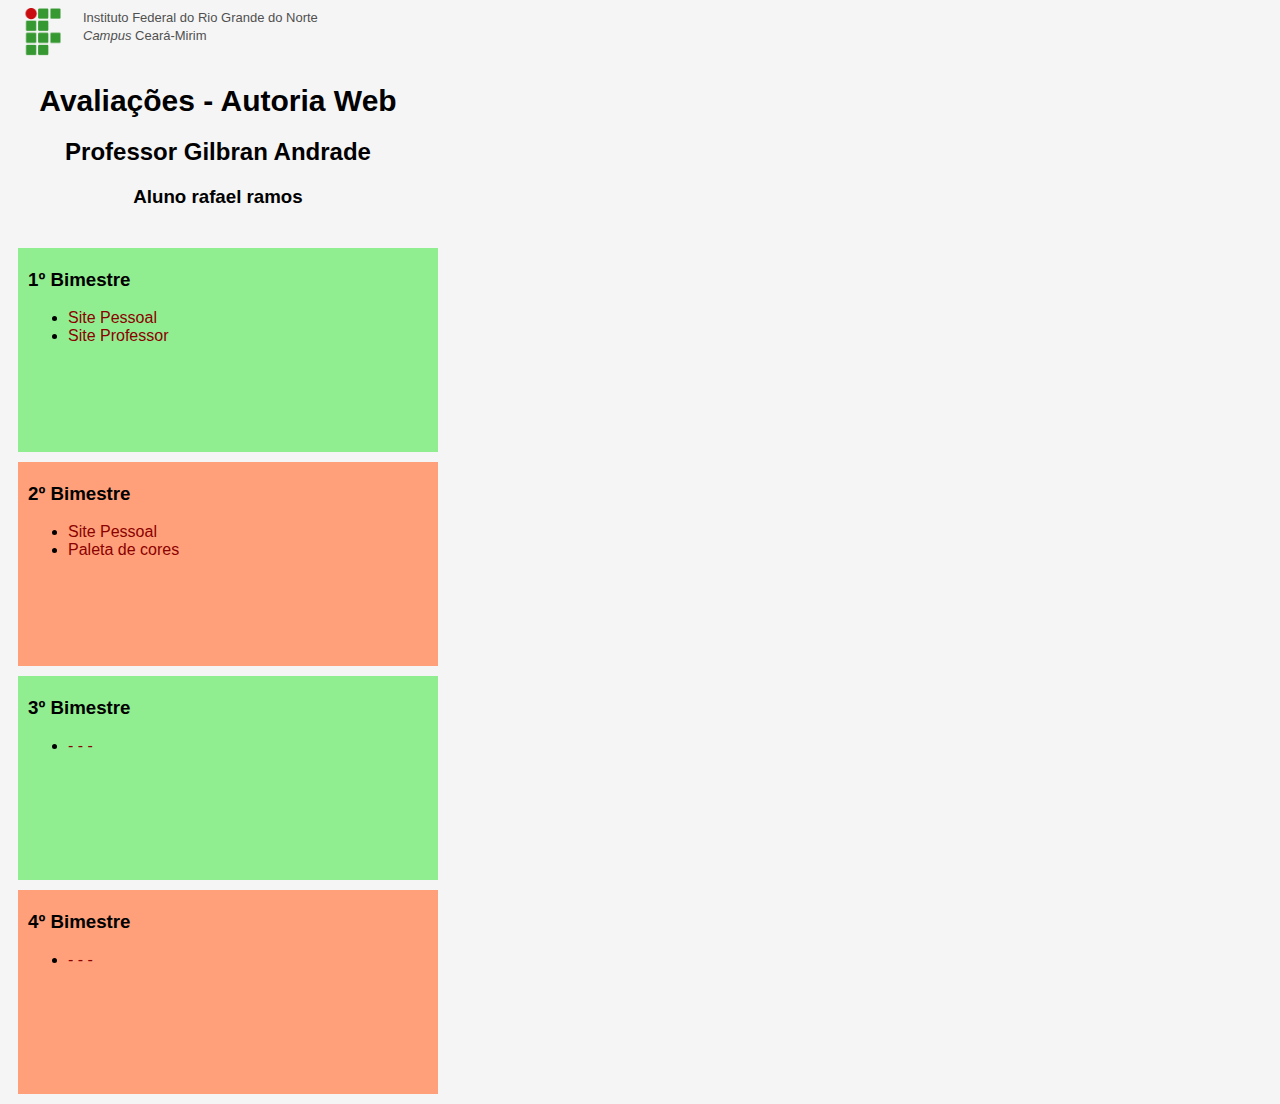
<file: index.html>
<!DOCTYPE html>
<html>
<head>
    <title>Avaliação</title>
    <link rel='stylesheet' href='style.css'>
</head>
<body>
    <div class="topo">
        <img class="logo" src="images/if_small.png">
        <span class="ifrn">Instituto Federal do Rio Grande do Norte</span><br>
        <span class="ifrn"><em>Campus</em> Ceará-Mirim</span>
    </div>
    <div class="titulo">
        <h1>Avaliações - Autoria Web</h1>
        <h2>Professor Gilbran Andrade</h2>
        <h3>Aluno rafael ramos </h4>
    </div>
    <div class="bimestre bimImpar">
        <h3>1º Bimestre</h3>
        <ul>
            <li><a href="#">Site Pessoal</a></li>
            <li><a href="#">Site Professor</a></li>
        </ul>
    </div>
    <div class="bimestre bimPar">
        <h3>2º Bimestre</h3>
        <ul>
            <li><a href="./bimestre2/paginaPessoal/index.html">Site Pessoal</a></li>
            <li><a href="https://color.adobe.com/pt/My-Color-Theme-color-theme-0a3b4b63-3675-43aa-b975-afd822177618">Paleta de cores</a></li>
        </ul>
    </div>
    <div class="bimestre bimImpar">
        <h3>3º Bimestre</h3>
        <ul>
            <li><a href="#">- - -</a></li>
        </ul>
    </div>
    <div class="bimestre bimPar">
        <h3>4º Bimestre</h3>
        <ul>
            <li><a href="#">- - -</a></li>
        </ul>
    </div>
</body>
</html>
</file>
<file: style.css>
body {
    background-color: whitesmoke;
    font-family:'Lucida Sans', 'Lucida Sans Regular', 'Lucida Grande', 'Lucida Sans Unicode', Geneva, Verdana, sans-serif;
}

.bimestre {
    width: 400px;
    height: 200px;
    margin: 10px;
    padding: 2px 10px;
}

.bimImpar {
    background-color: lightgreen;
}

.bimPar {
    background-color: lightsalmon;
}

.logo {
    width: 40px;
    float: left;
    padding-right: 20px;
    margin-left: 15px;
}

a:link,
a:visited {
    color: darkred;
    text-decoration: none;
}
a:hover {
    color: red;
    text-decoration: underline;
}

.ifrn {
    color: rgb(80, 80, 80);
    font-size: small;
}

.titulo {
    width: 400px;
    margin: 40px 0;
    padding: 0px 10px;
    text-align: center;
}

h1 {
    font-size: 30px;
}

.topo {
    width: 400px;
}
</file>
